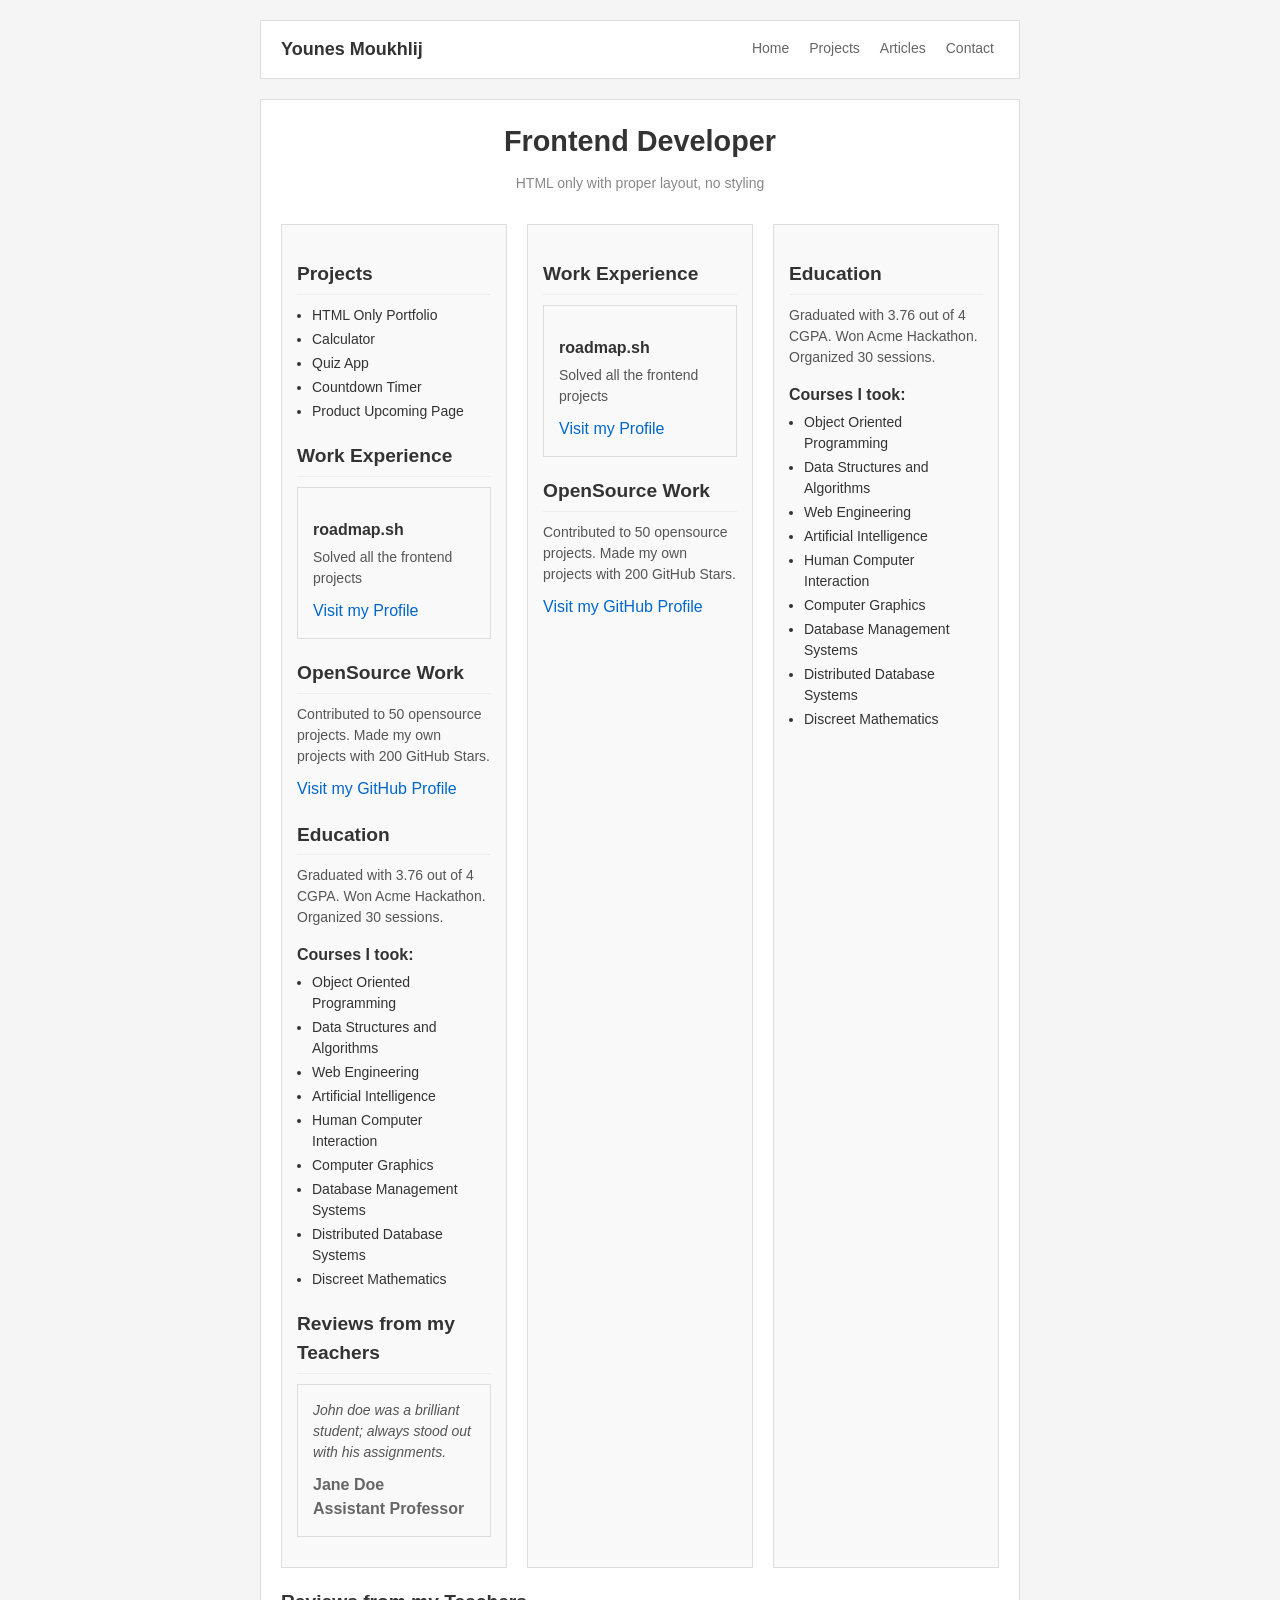
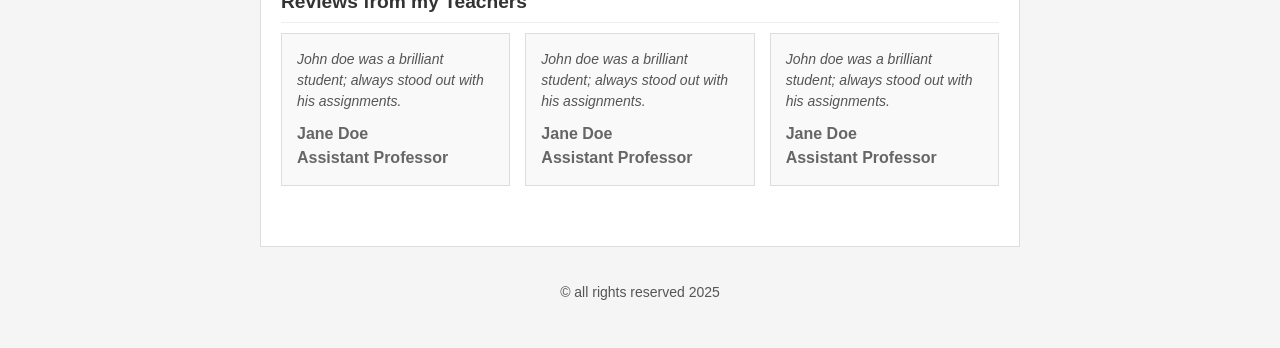
<file: index.html>
<!DOCTYPE html>
<html lang="en">
<head>
    <meta charset="UTF-8">
    <meta name="viewport" content="width=device-width, initial-scale=1.0">
    <title>Younes Moukhlij - Frontend Developer</title>
    <link rel="stylesheet" href="styles.css">
</head>
<body>
    <header>
        <div class="logo">Younes Moukhlij</div>
        <nav>
            <ul>
                <li><a href="index.html">Home</a></li>
                <li><a href="projects.html">Projects</a></li>
                <li><a href="articles.html">Articles</a></li>
                <li><a href="contact.html">Contact</a></li>
            </ul>
        </nav>
    </header>

    <main>
        <h1>Frontend Developer</h1>
        <p style="text-align: center; color: #888; margin-bottom: 30px;">HTML only with proper layout, no styling</p>

        <div class="three-column">
            <div class="column">
                <h2>Projects</h2>
                <ul>
                    <li>HTML Only Portfolio</li>
                    <li>Calculator</li>
                    <li>Quiz App</li>
                    <li>Countdown Timer</li>
                    <li>Product Upcoming Page</li>
                </ul>

                <h2>Work Experience</h2>
                <div class="box">
                    <h3>roadmap.sh</h3>
                    <p>Solved all the frontend projects</p>
                    <a href="#">Visit my Profile</a>
                </div>

                <h2>OpenSource Work</h2>
                <p>Contributed to 50 opensource projects. Made my own projects with 200 GitHub Stars.</p>
                <a href="#">Visit my GitHub Profile</a>

                <h2>Education</h2>
                <p>Graduated with 3.76 out of 4 CGPA. Won Acme Hackathon. Organized 30 sessions.</p>

                <h3>Courses I took:</h3>
                <ul>
                    <li>Object Oriented Programming</li>
                    <li>Data Structures and Algorithms</li>
                    <li>Web Engineering</li>
                    <li>Artificial Intelligence</li>
                    <li>Human Computer Interaction</li>
                    <li>Computer Graphics</li>
                    <li>Database Management Systems</li>
                    <li>Distributed Database Systems</li>
                    <li>Discreet Mathematics</li>
                </ul>

                <h2>Reviews from my Teachers</h2>
                <div class="testimonial">
                    <p>John doe was a brilliant student; always stood out with his assignments.</p>
                    <div class="testimonial-author">Jane Doe<br>Assistant Professor</div>
                </div>
            </div>

            <div class="column">
                <h2>Work Experience</h2>
                <div class="box">
                    <h3>roadmap.sh</h3>
                    <p>Solved all the frontend projects</p>
                    <a href="#">Visit my Profile</a>
                </div>

                <h2>OpenSource Work</h2>
                <p>Contributed to 50 opensource projects. Made my own projects with 200 GitHub Stars.</p>
                <a href="#">Visit my GitHub Profile</a>
            </div>

            <div class="column">
                <h2>Education</h2>
                <p>Graduated with 3.76 out of 4 CGPA. Won Acme Hackathon. Organized 30 sessions.</p>

                <h3>Courses I took:</h3>
                <ul>
                    <li>Object Oriented Programming</li>
                    <li>Data Structures and Algorithms</li>
                    <li>Web Engineering</li>
                    <li>Artificial Intelligence</li>
                    <li>Human Computer Interaction</li>
                    <li>Computer Graphics</li>
                    <li>Database Management Systems</li>
                    <li>Distributed Database Systems</li>
                    <li>Discreet Mathematics</li>
                </ul>
            </div>
        </div>

        <div class="section">
            <h2>Reviews from my Teachers</h2>
            <div style="display: grid; grid-template-columns: 1fr 1fr 1fr; gap: 15px;">
                <div class="testimonial">
                    <p>John doe was a brilliant student; always stood out with his assignments.</p>
                    <div class="testimonial-author">Jane Doe<br>Assistant Professor</div>
                </div>
                <div class="testimonial">
                    <p>John doe was a brilliant student; always stood out with his assignments.</p>
                    <div class="testimonial-author">Jane Doe<br>Assistant Professor</div>
                </div>
                <div class="testimonial">
                    <p>John doe was a brilliant student; always stood out with his assignments.</p>
                    <div class="testimonial-author">Jane Doe<br>Assistant Professor</div>
                </div>
            </div>
        </div>
    </main>

    <footer>
        <p>&copy; all rights reserved 2025</p>
    </footer>
</body>
</html>
</file>
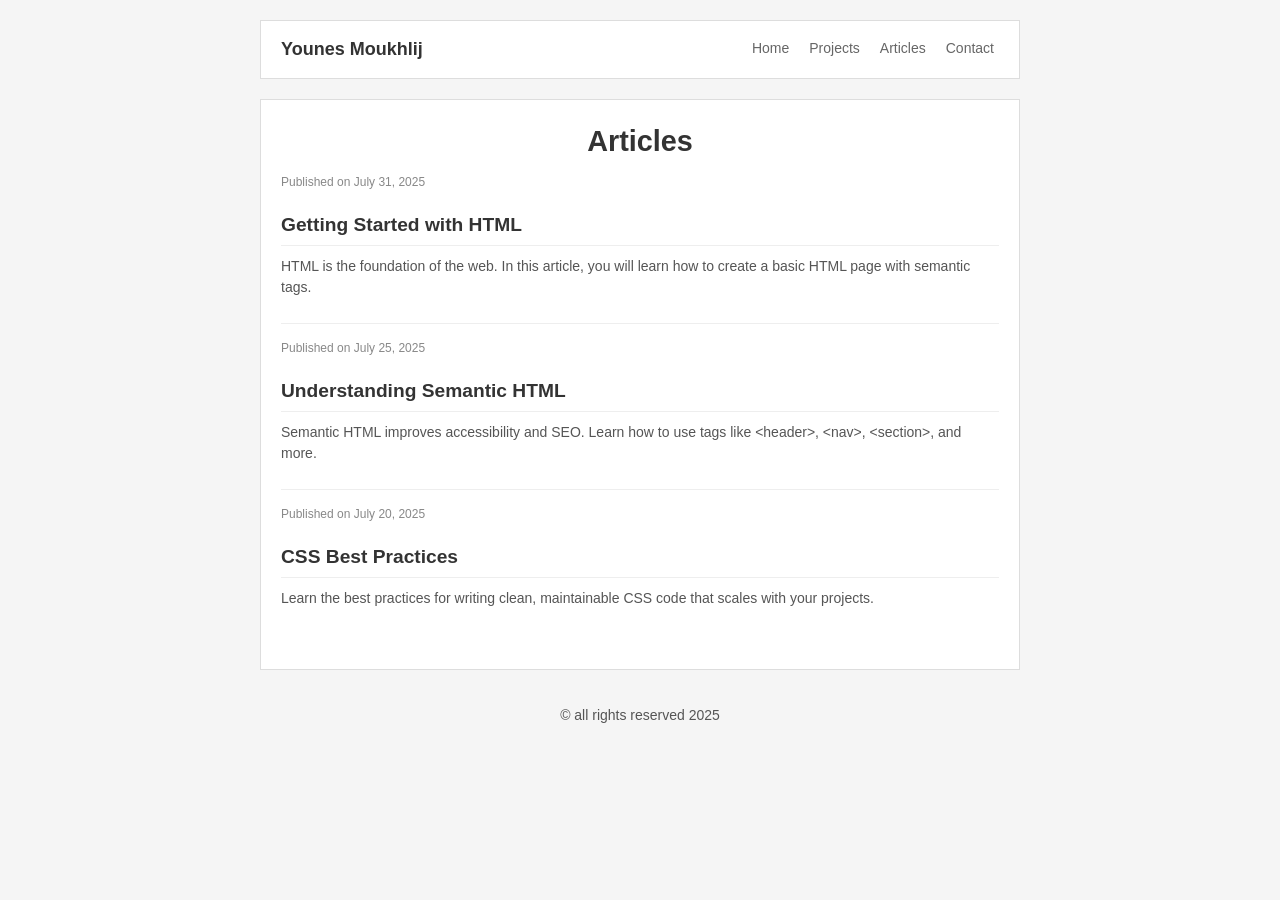
<file: articles.html>
<!DOCTYPE html>
<html lang="en">
<head>
  <meta charset="UTF-8" />
  <meta name="viewport" content="width=device-width, initial-scale=1" />
  <meta name="description" content="Articles page of my simple HTML website" />
  <title>Articles - My Website</title>
  <link rel="stylesheet" href="styles.css">
</head>
<body>
  <header>
    <div class="logo">Younes Moukhlij</div>
    <nav>
      <ul>
        <li><a href="index.html">Home</a></li>
        <li><a href="projects.html">Projects</a></li>
        <li><a href="articles.html">Articles</a></li>
        <li><a href="contact.html">Contact</a></li>
      </ul>
    </nav>
  </header>

  <main>
    <h1>Articles</h1>

    <div class="article">
      <div class="article-date">Published on July 31, 2025</div>
      <h2>Getting Started with HTML</h2>
      <p>HTML is the foundation of the web. In this article, you will learn how to create a basic HTML page with semantic tags.</p>
    </div>

    <div class="article">
      <div class="article-date">Published on July 25, 2025</div>
      <h2>Understanding Semantic HTML</h2>
      <p>Semantic HTML improves accessibility and SEO. Learn how to use tags like &lt;header&gt;, &lt;nav&gt;, &lt;section&gt;, and more.</p>
    </div>

    <div class="article">
      <div class="article-date">Published on July 20, 2025</div>
      <h2>CSS Best Practices</h2>
      <p>Learn the best practices for writing clean, maintainable CSS code that scales with your projects.</p>
    </div>
  </main>

  <footer>
    <p>&copy; all rights reserved 2025</p>
  </footer>
</body>
</html>
</file>
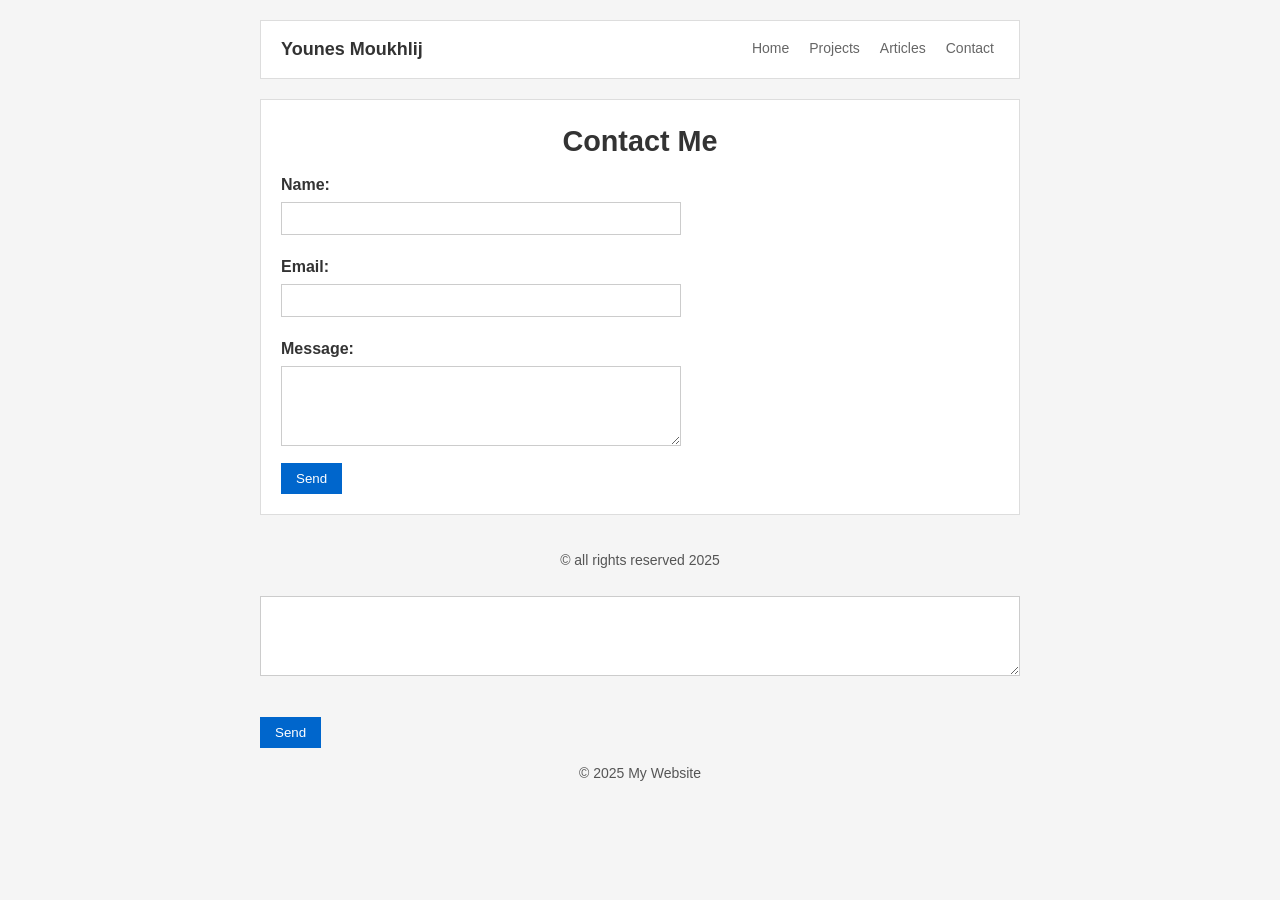
<file: contact.html>
<!DOCTYPE html>
<html lang="en">
<head>
  <meta charset="UTF-8" />
  <meta name="viewport" content="width=device-width, initial-scale=1" />
  <meta name="description" content="Contact page of my simple HTML website" />
  <title>Contact - My Website</title>
  <link rel="stylesheet" href="styles.css">
</head>
<body>
  <header>
    <div class="logo">Younes Moukhlij</div>
    <nav>
      <ul>
        <li><a href="index.html">Home</a></li>
        <li><a href="projects.html">Projects</a></li>
        <li><a href="articles.html">Articles</a></li>
        <li><a href="contact.html">Contact</a></li>
      </ul>
    </nav>
  </header>

  <main>
    <h1>Contact Me</h1>
    <form>
      <label for="name">Name:</label>
      <input type="text" id="name" name="name" />

      <label for="email">Email:</label>
      <input type="email" id="email" name="email" />

      <label for="message">Message:</label>
      <textarea id="message" name="message"></textarea>

      <button type="submit">Send</button>
    </form>
  </main>

  <footer>
    <p>&copy; all rights reserved 2025</p>
  </footer>
</body>
</html>
      <textarea id="message" name="message"></textarea><br /><br />

      <button type="submit">Send</button>
    </form>
  </main>

  <footer>
    <p>&copy; 2025 My Website</p>
  </footer>
</body>
</html>
</file>
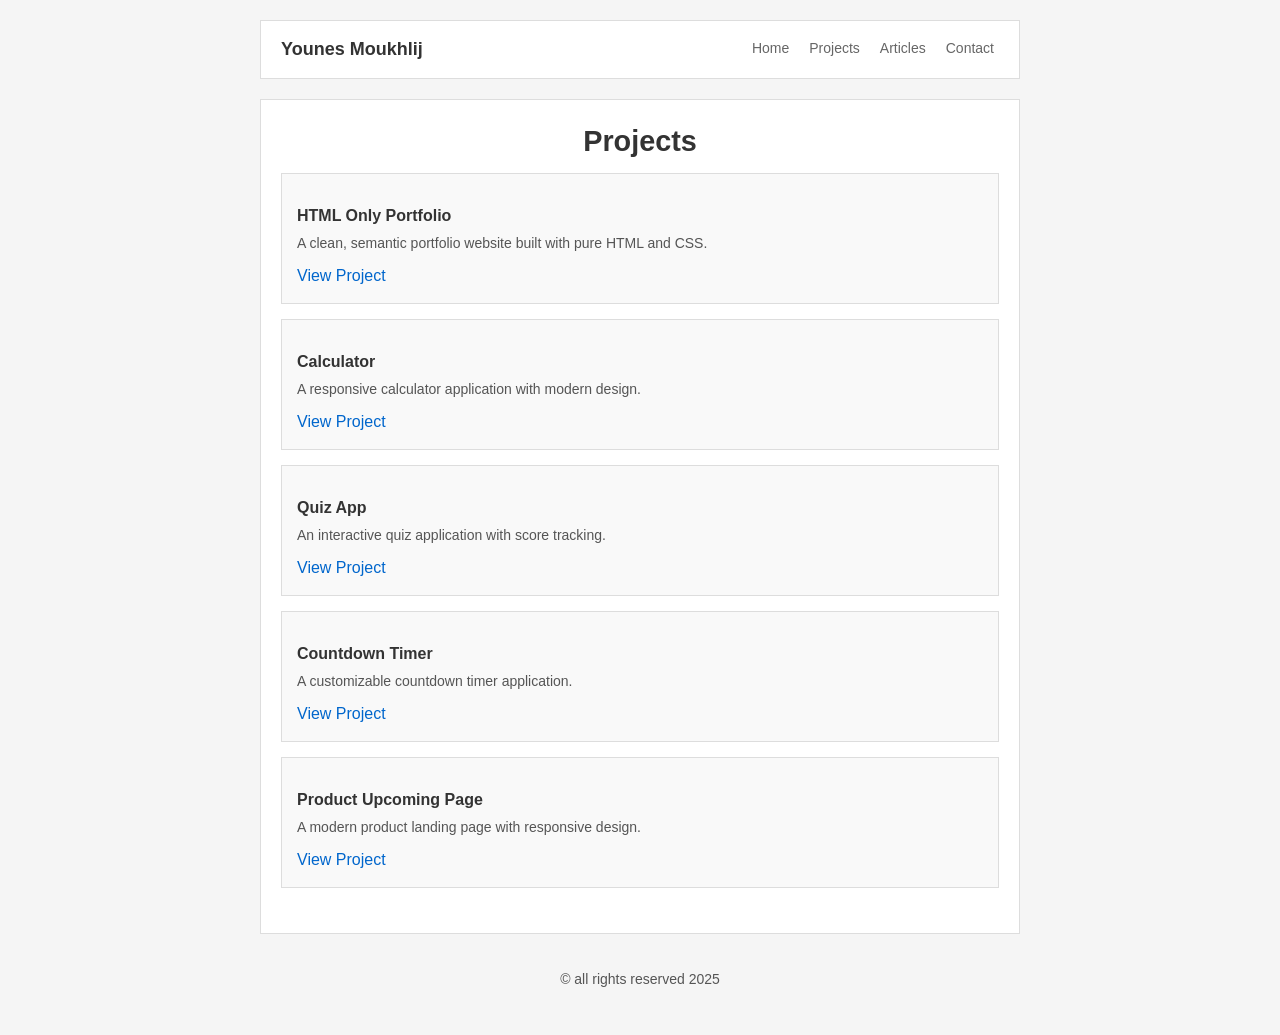
<file: projects.html>
<!DOCTYPE html>
<html lang="en">
<head>
  <meta charset="UTF-8" />
  <meta name="viewport" content="width=device-width, initial-scale=1" />
  <meta name="description" content="Projects page of my simple HTML website"/>
  <title>Projects - My Website</title>
  <link rel="stylesheet" href="styles.css">
</head>
<body>
  <header>
    <div class="logo">Younes Moukhlij</div>
    <nav>
      <ul>
        <li><a href="index.html">Home</a></li>
        <li><a href="projects.html">Projects</a></li>
        <li><a href="articles.html">Articles</a></li>
        <li><a href="contact.html">Contact</a></li>
      </ul>
    </nav>
  </header>

  <main>
    <h1>Projects</h1>

    <div class="section">
      <div class="box">
        <h3>HTML Only Portfolio</h3>
        <p>A clean, semantic portfolio website built with pure HTML and CSS.</p>
        <a href="#">View Project</a>
      </div>

      <div class="box">
        <h3>Calculator</h3>
        <p>A responsive calculator application with modern design.</p>
        <a href="#">View Project</a>
      </div>

      <div class="box">
        <h3>Quiz App</h3>
        <p>An interactive quiz application with score tracking.</p>
        <a href="#">View Project</a>
      </div>

      <div class="box">
        <h3>Countdown Timer</h3>
        <p>A customizable countdown timer application.</p>
        <a href="#">View Project</a>
      </div>

      <div class="box">
        <h3>Product Upcoming Page</h3>
        <p>A modern product landing page with responsive design.</p>
        <a href="#">View Project</a>
      </div>
    </div>
  </main>

  <footer>
    <p>&copy; all rights reserved 2025</p>
  </footer>
</body>
</html>
</file>
<file: styles.css>
/* Simple Portfolio Styles to match wireframe */

* {
  margin: 0;
  padding: 0;
  box-sizing: border-box;
}

body {
  font-family: Arial, sans-serif;
  line-height: 1.5;
  color: #333;
  background-color: #f5f5f5;
  max-width: 800px;
  margin: 0 auto;
  padding: 20px;
}

/* Header and Navigation */
header {
  background: white;
  border: 1px solid #ddd;
  padding: 15px 20px;
  margin-bottom: 20px;
  display: flex;
  justify-content: space-between;
  align-items: center;
}

.logo {
  font-weight: bold;
  font-size: 18px;
}

nav ul {
  list-style: none;
  display: flex;
  gap: 10px;
  margin: 0;
}

nav a {
  text-decoration: none;
  color: #666;
  font-size: 14px;
  padding: 5px;
}

nav a:hover {
  color: #333;
}

/* Main Content */
main {
  background: white;
  border: 1px solid #ddd;
  padding: 20px;
  margin-bottom: 20px;
}

/* Typography */
h1 {
  font-size: 1.8rem;
  margin-bottom: 10px;
  text-align: center;
}

h2 {
  font-size: 1.2rem;
  margin: 20px 0 10px;
  border-bottom: 1px solid #eee;
  padding-bottom: 5px;
}

h3 {
  font-size: 1rem;
  margin: 15px 0 5px;
  font-weight: bold;
}

p {
  margin-bottom: 10px;
  color: #555;
  font-size: 14px;
}

/* Content Sections */
.section {
  margin-bottom: 25px;
}

/* Three Column Layout for main page */
.three-column {
  display: grid;
  grid-template-columns: 1fr 1fr 1fr;
  gap: 20px;
  margin-top: 20px;
}

.column {
  background: #f9f9f9;
  padding: 15px;
  border: 1px solid #ddd;
}

/* Lists */
ul {
  margin-left: 15px;
  margin-bottom: 10px;
}

li {
  margin-bottom: 3px;
  font-size: 14px;
}

/* Links */
a {
  color: #0066cc;
  text-decoration: none;
}

a:hover {
  text-decoration: underline;
}

/* Forms */
form {
  max-width: 400px;
}

label {
  display: block;
  margin: 10px 0 5px;
  font-weight: bold;
}

input, textarea {
  width: 100%;
  padding: 8px;
  border: 1px solid #ccc;
  margin-bottom: 10px;
  font-family: inherit;
}

textarea {
  height: 80px;
  resize: vertical;
}

button {
  background: #0066cc;
  color: white;
  border: none;
  padding: 8px 15px;
  cursor: pointer;
}

button:hover {
  background: #0052a3;
}

/* Work Experience / Project boxes */
.box {
  background: #f9f9f9;
  border: 1px solid #ddd;
  padding: 15px;
  margin-bottom: 15px;
}

/* Testimonials */
.testimonial {
  background: #f9f9f9;
  border: 1px solid #ddd;
  padding: 15px;
  margin-bottom: 15px;
  font-style: italic;
}

.testimonial-author {
  font-style: normal;
  font-weight: bold;
  margin-top: 10px;
  color: #666;
}

/* Footer */
footer {
  text-align: center;
  padding: 15px;
  color: #888;
  font-size: 12px;
}

/* Articles */
.article {
  border-bottom: 1px solid #eee;
  padding-bottom: 15px;
  margin-bottom: 15px;
}

.article:last-child {
  border-bottom: none;
}

.article-date {
  color: #888;
  font-size: 12px;
  margin-bottom: 5px;
}

/* Simple responsive */
@media (max-width: 600px) {
  .three-column {
    grid-template-columns: 1fr;
  }

  header {
    flex-direction: column;
    gap: 10px;
  }

  nav ul {
    justify-content: center;
  }
}
</file>
